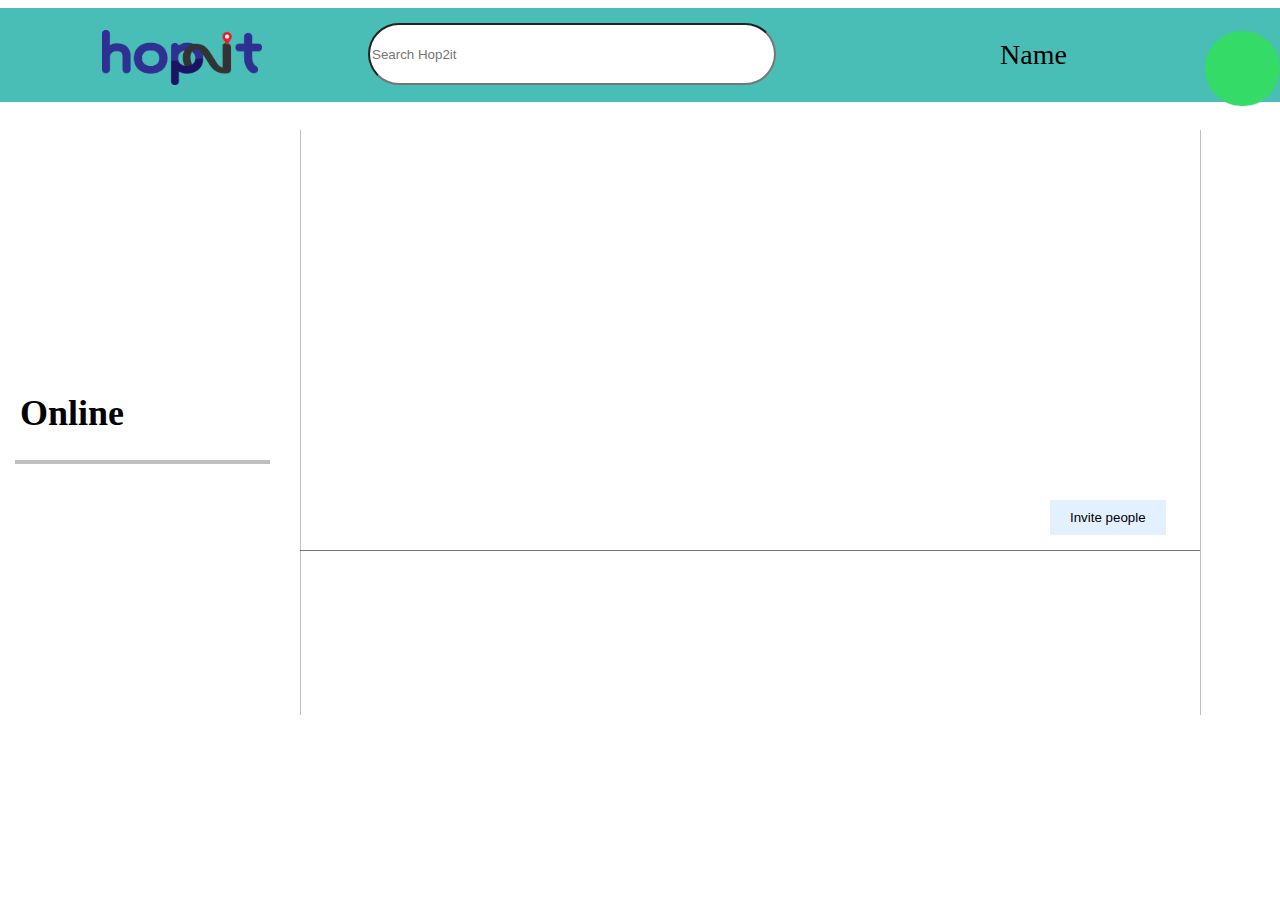
<file: index.html>
<!DOCTYPE html>
<html lang="en">
<head>
    <title> Main Page </title>
    <link href="./CSS/mainpage.css" rel="stylesheet">

    
</head>
<body>
   <div id = "mainPageColor">
       <div id = "searchBar"> 
           <button id = "logoButton"> <img id = "logo" src = "Images/hop2itlogo.png"> </button>     <!--logo button-->

           <!-- <input id ="logoButton" type="submit" value=""> -->

           <!-- <div id = "searchdiv"> -->
                <input id = "search" type = "text" placeholder="Search Hop2it">
           <!-- </div> -->
           <!-- <img id = "userPic" src = ""> -->
           <p id = "name"> Name </p>
           <!-- <img id = "notifications" src = "Images/notifications.png"> -->

           <!-- <div class = "dropdownMiddle">
             <button onclick = "messageDropdown()" class = "messageButton"> <img id = "message" src = "Images/message.png"> </button>
             <div id = "messageInfo" class = "message-content">
               <p id = "friend"> Bob </p>
             </div>
           </div> -->

           <div class="dropdownFirst">
            <button onclick = "notificationsDropdown()" class = "notificationsButton"> <img id = "notifications" src = "Images/notifications.png"> </button>
            <div id="notificationInfo" class="notification-content">
              <!-- <p id = "friend"> Notifications </p> -->
              <!-- <div id = "secondBox">
              </div> -->
              <p id = "notificationsTab"> Notifications </p>
              <img id = "exitNoti" src = "Images/exit.png">
            </div>

            <!-- <div id = "secondBox">
                
            </div> -->
           </div>


           <div class="dropdownMiddle">
            <button onclick = "messageDropdown()" class = "messageButton"> <img id = "message" src = "Images/message.png"> </button>
            <div id="messageInfo" class="message-content">
              <div id = "messageBar"> 
                  <img id = "goBack" src = "Images/goback.png">
                  <p id = "friend"> Messages </p>
                  <!-- <div id = "messageBox"> -->
                    <input type = "text" id = "searchMessages" placeholder="Search Messages">
                  <!-- </div> -->
                  <div id = "friend1"> </div>
                  <img id = "compose" src = "Images/compose.png">
              </div>
              <div id = "textBox">

              </div>
              <!-- <div id = "typeMessage">        Type Message... </div> -->
              <input id = "typeMessage" type = "text" placeholder="    Type Message...">
              <img id = "send" src = "Images/send.png">

            </div>
           </div>
          
           <div class="dropdownLast">
            <button onclick = "logoutDropdown()" class = "dropbutton"> <img id = "dropdown" src = "Images/dropdown.png"> </button>
            <!-- <img onclick= "logoutDropdown()" id = "dropdown" src = "Images/dropdown.png"> -->
            <div id="dropdownInfo" class="dropdown-content">
              <a id = "logout" href="#Logout">logout</a>
              <a id = "cancel" href="#cancel">cancel</a>
            </div>
           </div>

           <p id = "online"> Online </p>
           <div id = "verticalLineLeft"> </div>
           <div id = "horizontalLineLeft"> </div>
           <div id = "verticalLineRigth"> </div>
           <div id = "horizontalLineMiddle"> </div>
           <div id = "invite">
             <button id = "inviteButton"> Invite people </button>
           </div>


           <!-- <p id = "username"> </p> -->
       </div>
   </div>

   <script defer src="./JS/mainpage.js"></script>

        
</body>

</html>
</file>
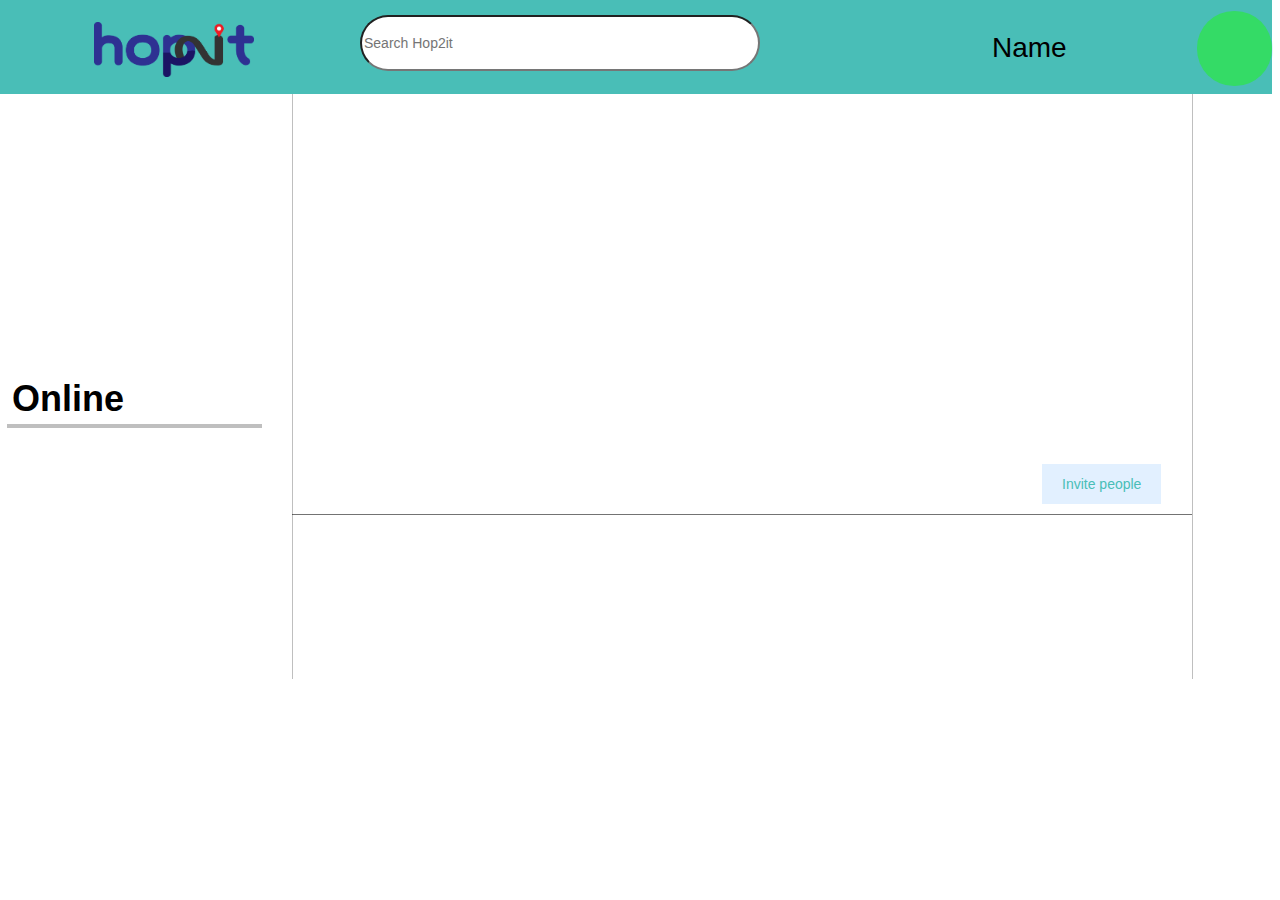
<file: mainpage.html>
<!DOCTYPE html>
<html lang="en">
<head>
  <meta charset="utf-8">
  <meta http-equiv="X-UA-Compatible" content="IE=edge">
  <meta name="viewport" content="width=device-width, initial-scale=1">
  <title> Main Page </title>
  <link href="./CSS/mainpage.css" rel="stylesheet">    
  <link rel="stylesheet" href="https://maxcdn.bootstrapcdn.com/bootstrap/3.3.7/css/bootstrap.min.css" integrity="sha384-BVYiiSIFeK1dGmJRAkycuHAHRg32OmUcww7on3RYdg4Va+PmSTsz/K68vbdEjh4u" crossorigin="anonymous">


    
</head>
<body>
   <div id = "mainPageColor">
       <div id = "searchBar"> 
           <button id = "logoButton"> <img id = "logo" src = "Images/hop2itlogo.png"> </button>     <!--logo button-->

           <!-- <input id ="logoButton" type="submit" value=""> -->

           <!-- <div id = "searchdiv"> -->
                <input id = "search" type = "text" placeholder="Search Hop2it">
           <!-- </div> -->
           <!-- <img id = "userPic" src = ""> -->
           <p id = "name"> Name </p>
           <!-- <img id = "notifications" src = "Images/notifications.png"> -->

           <!-- <div class = "dropdownMiddle">
             <button onclick = "messageDropdown()" class = "messageButton"> <img id = "message" src = "Images/message.png"> </button>
             <div id = "messageInfo" class = "message-content">
               <p id = "friend"> Bob </p>
             </div>
           </div> -->

           <div class="dropdownFirst">
            <button onclick = "notificationsDropdown()" class = "notificationsButton"> <img id = "notifications" src = "Images/notifications.png"> </button>
            <div id="notificationInfo" class="notification-content">
              <!-- <p id = "friend"> Notifications </p> -->
              <!-- <div id = "secondBox">

              </div> -->
              <p id = "notificationsTab"> Notifications </p>
              <img id = "exitNoti" src = "Images/exit.png">
            </div>

            <!-- <div id = "secondBox">
                
            </div> -->
           </div>


           <div class="dropdownMiddle">
            <button onclick = "messageDropdown()" class = "messageButton"> <img id = "message" src = "Images/message.png"> </button>
            <div id="messageInfo" class="message-content">
              <div id = "messageBar"> 
                  <img id = "goBack" src = "Images/goback.png">
                  <p id = "friend"> Messages </p>
                  <!-- <div id = "messageBox"> -->
                    <input type = "text" id = "searchMessages" placeholder="Search Messages">
                  <!-- </div> -->
                  <div id = "friend1"> </div>
                  <img id = "compose" src = "Images/compose.png">
              </div>
              <div id = "textBox">

              </div>
              <!-- <div id = "typeMessage">        Type Message... </div> -->
              <input id = "typeMessage" type = "text" placeholder="    Type Message...">
              <img id = "send" src = "Images/send.png">

            </div>
           </div>
          
           <div class="dropdownLast">
            <button onclick = "logoutDropdown()" class = "dropbutton"> <img id = "dropdown" src = "Images/dropdown.png"> </button>
            <!-- <img onclick= "logoutDropdown()" id = "dropdown" src = "Images/dropdown.png"> -->
            <div id="dropdownInfo" class="dropdown-content">
              <a id = "logout" href="#Logout">logout</a>
              <a id = "cancel" href="#cancel">cancel</a>
            </div>
           </div>

           <p id = "online"> Online </p>
           <div id = "verticalLineLeft"> </div>
           <div id = "horizontalLineLeft"> </div>
           <div id = "verticalLineRigth"> </div>
           <div id = "horizontalLineMiddle"> </div>
           <div id = "invite">
             <button id = "inviteButton"> Invite people </button>
           </div>


           <!-- <p id = "username"> </p> -->
       </div>
   </div>

   <script defer src="./JS/mainpage.js"></script>

        
</body>

</html>
</file>
<file: CSS/mainpage.css>
/* body{
    height: 200px !important;
} */

#mainPageColor{
    position: absolute;
    margin-left: -8px;
    background-color: rgb(73, 190, 183);
    color: rgb(73, 190, 183);
    height: 94px;
    width: 100%;
    /* z-index: -1; */
}

#search{
    position: absolute;
    margin-top: 15px;
    margin-left: 100px;
    /* margin-bottom: 25px !important; */
    height: 56px;
    width: 400px;
    border-radius: 35px;
    z-index: 1;
    /* font-family: 'Franklin Gothic Medium', 'Arial Narrow', Arial, sans-serif; */
    
}

#name{
    color: black;
    font-size: 28px;
    margin-left: 1000px;
    margin-top: -50px;
    /* z-index: 1; */
}

/* #searchdiv{
    margin-top: 21px;

} */

#logoButton{
    /* background:url(../Images/hop2itlogo.png) no-repeat;
    position:absolute;
    cursor:pointer;
    border:none;
    width: 160;
    height: 55px;
    z-index: -1; */
    background-color: rgb(73, 190, 183);
    border: none;

}

#logo{
    /* background-color: rgb(73, 190, 183); */
    margin-top: 21px;
    margin-left: 96px;
    height: 55px;
    width: 160px;
    cursor: pointer;
}

#notifications{
    position:absolute;
    margin-top: -37px;
    margin-left: -37px;
    height: 75px;
    width: 75px;
    cursor: pointer;
    z-index: -1;
}



#message{
    position: absolute;
    margin-top: -37px;
    margin-left: -37px;
    height: 75px;
    width: 75px;
    cursor: pointer;
    z-index: -1;

}

#dropdown{
    position: absolute;
    margin-top: -37px;
    margin-left: -37px;
    height: 75px;
    width: 75px;
    cursor: pointer;
    z-index: -1;    /*puts the image behind*/

}
/* #dropdownLast{
    position: absolute;
    margin-top: 9px;
    margin-left: 1125px;
    height: 75px;
    width: 75px;
    cursor: pointer;

} */

/* #logoutDropdown{
    position:absolute;
    margin-top: -82px;
    margin-left: 270px;
} */




.dropbutton {
    position:absolute;
    background-color: #3498DB;
    color: white;
    padding: 16px;
    font-size: 16px;
    border: none;
    cursor: pointer;
    height: 75px;
    width: 75px;
    margin-top: -82px;
    margin-left: 1375px;
    border-radius: 37px;
    /* z-index: 1; */
    /* visibility:collapse; */
    /* opacity: 0.5 */
  }
  
  .dropbutton:hover, .dropbutton:focus {
    background-color: #2980B9;
  }
  
  .dropdownLast {
    position: relative;
    display: inline-block;
  }
  
  .dropdown-content {
    display: none;
    position: absolute;
    background-color: white;
    width: 350px;
    height: 200px;
    margin-left: 1178px;
    margin-top: -110px !important;
    box-shadow: 0px 8px 16px 0px rgba(0,0,0,0.2);
    z-index: 1;
  }
  
  .dropdown-content a {
    color: black;
    padding: 12px 16px;
    text-decoration: none;
    display: block;
  }
  
  .dropdownLast a:hover {background-color: #ddd;}
  

  #logout{
      float:right;
      font-weight: bold;
      font-size: 25px;
      margin-top: 120px;
      margin-right: 30px;
      padding: 10px;
      padding-left: 25px;
      padding-right: 25px;
      border-radius: 20px;
      border-radius: 20px;
      background-color: rgb(226,240,255);
      box-shadow: 0px 2px 2px 3px rgba(1, 1, 1, 0.219);
  }

  #logout:hover{
      background-color: rgb(157, 193, 231) ;
  }

  #cancel{
      float:right;
      font-size: 25px;
      font-weight: bold;
      font-weight: bold;
      margin-top: 120px;
      margin-right: 50px;
      padding: 10px;
      border-radius: 20px;
      padding-left: 25px;
      padding-right: 25px;
      box-shadow: 0px 2px 2px 3px rgba(1, 1, 1, 0.219);
  }



.messageButton {
    position:absolute;
    background-color: #db349b;
    color: white;
    padding: 16px;
    font-size: 16px;
    border: none;
    cursor: pointer;
    height: 75px;
    width: 75px;
    margin-top: -82px;
    margin-left: 1290px;
    border-radius: 37px;
    /* z-index: 1; */
    /* visibility:collapse; */
}

.dropdownMiddle {
    position: relative;
    display: inline-block;
}

.message-content {
    display: none;
    position: absolute;
    background-color: white;
    width: 600px;
    height: 450px;
    margin-left: 915px;
    margin-top: 147px !important;
    box-shadow: 0px 8px 16px 0px rgba(0,0,0,0.2);
    z-index: 1;
}
   
.message-content a {
    color: black;
    padding: 12px 16px;
    text-decoration: none;
    display: block;
}

#messageBar{
    position: absolute;
    text-align: center;
    background-color: rgb(248, 244, 244);
    width: 272px;
    height: 60px;
}

#goBack{
    position: absolute;
    height: 60px;
    width: 40px;
    margin-left: -136px;
}

#goBack:hover{
    cursor: pointer;
}

#friend{
    position: absolute;
    color: black;
    font-size: 36px;
    margin-left: 60px;
    margin-top: 8px;
    
}

#messageBox{
    position: absolute;
    text-align: center;
    background-color: rgb(248, 244, 244);
    width: 272px;
    height: 60px;
    margin-top: 50px;
}

#searchMessages{
    font-size: 22px;
    position: absolute;
    text-align: center;
    margin-top: 60px;
    margin-left: -136px;
    width: 266px;
    height: 46px;
    border: 1px solid black;
}

#friend1{
    /* color: black; */
    background-color: rgb(222,222,222);
    position: absolute;
    margin-top: 110px;
    /* margin-left: 100px; */
    width: 272px;
    height: 80px;
}

#friendOne{
    color: black;
    font-size: 24px;
    margin-right: 100px;
    margin-top: 10px;
}

#dateOne{
    font-size: 18px;
    color: black;
    margin-top: -50px;
    margin-left: 200px;
}

#textBox{
    position: absolute;
    background-color: rgb(220, 220, 220);
    margin-left: 272px;
    height: 450px;
    width: 328px;

}

#typeMessage{
    font-size: 20px;
    color: black;
    background-color: white;
    position: absolute;
    width: 320px;
    height: 50px;
    margin-left: 272px;
    margin-top: 396px;
    border: 1px solid black;
}

#send{
    position: absolute;
    height: 45px;
    width: 45px;
    margin-left: 540px;
    margin-top: 398px;
}

#send:hover{
    cursor: pointer;
}


#compose{
    position: absolute;
    margin-left: 85px;
    height: 60px;
    width: 60px;
}

#compose:hover{
    cursor: pointer;

}


.notificationsButton {
    position:absolute;
    background-color: #34db66;
    color: white;
    padding: 16px;
    font-size: 16px;
    border: none;
    cursor: pointer;
    height: 75px;
    width: 75px;
    margin-top: -82px;
    margin-left: 1205px;
    border-radius: 37px;
    /* z-index: 1; */
    /* visibility:collapse; */
}

.dropdownFirst {
    position: relative;
    display: inline-block;
}

.notification-content {
    display: none;
    position: absolute;
    background-color: white;
    width: 350px;
    height: 650px;
    margin-left: 1165px;
    margin-top: -82px !important;
    box-shadow: 0px 8px 16px 0px rgba(0,0,0,0.2);
    z-index: 1;
    /* visibility: hidden; */
    border-radius: 10px;
}

#secondBox{
    background-color: red;
    position: absolute;
    width: 350px;
    height: 600px;
    margin-left: 0px;
    margin-top: 50px !important;
}

#notificationsTab{
    position: absolute;
    font-size: 20px;
    text-decoration: underline pink;
    margin-top: 1px;
    margin-left: 4px;
}

#exitNoti{
    position: absolute;
    height:35px;
    width: 35px;
    margin-top: 1px;
    margin-left: 312px;
}

#exitNoti:hover{
    cursor: pointer;
}
   
.notification-content a {
    color: black;
    padding: 12px 16px;
    text-decoration: none;
    display: block;
}


#online{
    /* position: absolute; */
    font-size: 36px;
    color: black;
    margin-top: 275px;
    margin-left: 20px;
    font-weight: bold;
}

#verticalLineLeft{
    position: absolute;
    border-right: 1px solid rgba(0, 0, 0, 0.25);
    height: 585px;
    margin-left: 300px;
    margin-top: -340px !important;
}

#verticalLineRigth{
    position: absolute;
    border-right: 1px solid rgba(0, 0, 0, 0.25);
    height: 585px;
    margin-left: 1200px;
    margin-top: -340px !important;
    
}

#horizontalLineLeft{
    position: absolute;
    border-bottom: 4px solid rgba(0, 0, 0, 0.25);
    width: 255px;
    margin-left: 15px;
    margin-top: -10px !important;
}

#horizontalLineMiddle{
    position:absolute;
    border-bottom: 1px solid rgba(0, 0, 0, 0.55);
    width: 900px;
    margin-left: 300px;
    margin-top: 80px !important;
}

#invite{
    position: absolute;
    margin-top: 30px;
    margin-left: 1050px;
}

#inviteButton{
    background-color: rgb(226,240,255);
    padding: 10px;
    padding-left: 20px;
    padding-right: 20px;
    border: none;
}

#inviteButton:hover{
    cursor: pointer;
}
  
.show {
    display: block;
}
</file>
